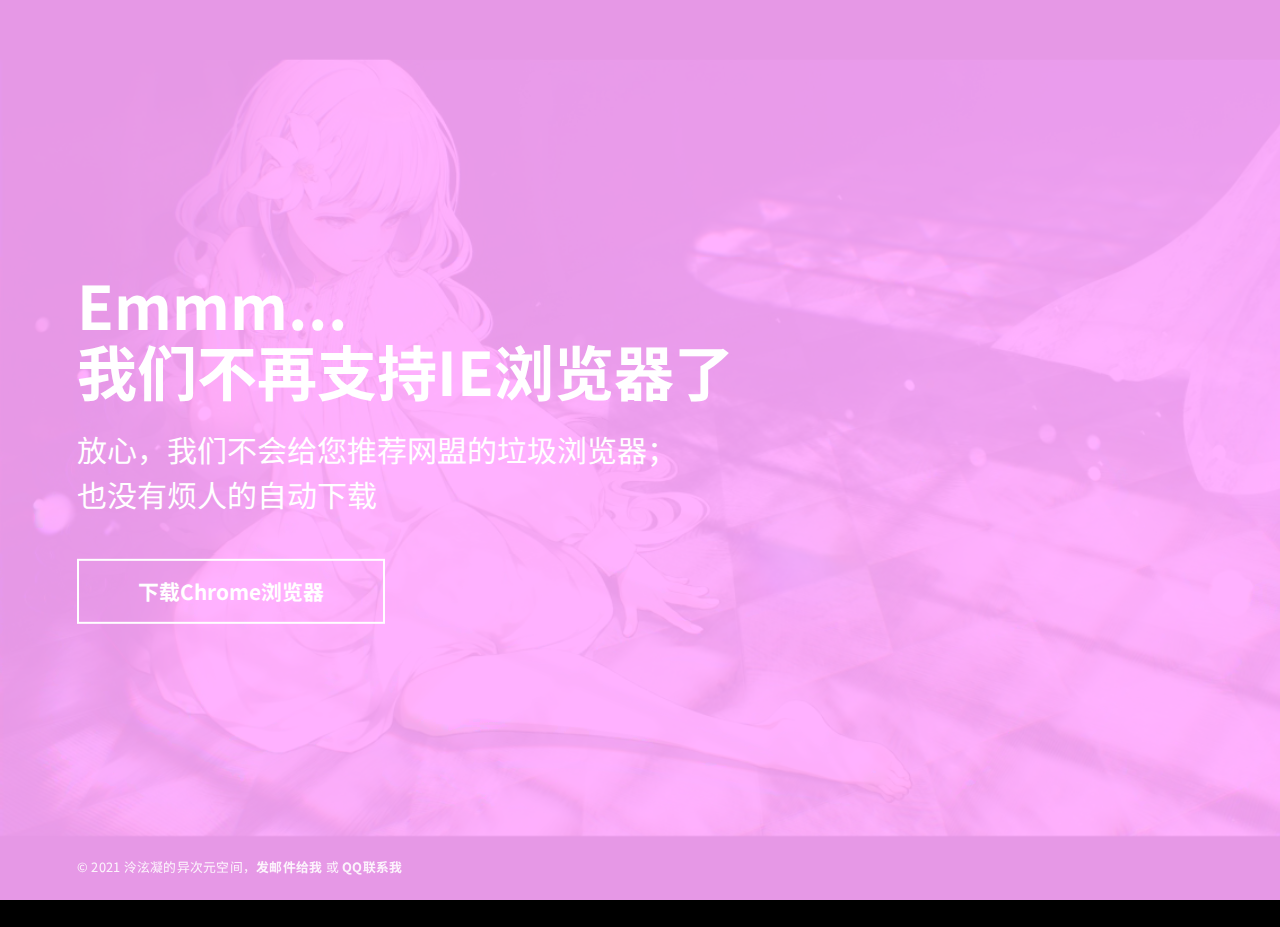
<file: blockie/blockie.html>
<!doctype html>

<html lang="zh-cn">
   
   
    <head>
       
       
        <!-- META -->
        <meta charset="utf-8">
        
        <meta name="viewport" content="width=device-width, initial-scale=1, maximum-scale=1, user-scalable=no">
       
        <!-- PAGE TITLE -->
        <title>浏览器不受支持</title>
       
        <!-- FAVICON -->
        <link rel="shortcut icon" href="assets/img/favicon.png">
       
        <!-- FONTS -->
        <link href="https://fonts.googleapis.com/css?family=Noto+Sans+SC&display=swap&subset=chinese-simplified" rel="stylesheet"> 
       
        <!-- STYLESHEETS -->
        <link rel="stylesheet" type="text/css" href="assets/css/plugins.css">
        <link rel="stylesheet" type="text/css" href="assets/css/main.css">
        
        
    </head>

   
    <body>
    
       
        <!-- HERO -->
        <div class="hero">
          
          
           <!-- FRONT CONTENT -->
           <div class="front-content">

              
               <!-- CONTAINER MID -->
               <div class="container-mid">
                 
                  <h1>Emmm...<br>我们不再支持IE浏览器了</h1>
                  <p class="subline">放心，我们不会给您推荐网盟的垃圾浏览器；也没有烦人的自动下载</p>
                  <a href=https://www.google.cn/chrome/index.html">下载Chrome浏览器</a>  

               </div>
               <!-- /CONTAINER MID -->

              
               <!-- FOOTER -->
               <div class="footer">
                  
                   <p>© 2021 泠泫凝的异次元空间，<a href="mailto:lingxuanning@outlook.com">发邮件给我</a> 或 <a href="http://wpa.qq.com/msgrd?v=3&uin=1762165046&site=qq&menu=yes">QQ联系我</a></p>
                   
               </div>
               <!-- /FOOTER -->

          
           </div>
           <!-- /FRONT CONTENT -->
          
          
           <!-- BACKGROUND CONTENT -->
           <div class="background-content">
              
               <div class="background-overlay"></div>
               <div class="background-img"></div>

           </div>
           <!-- /BACKGROUND CONTENT -->

       
        </div>
        <!-- /HERO -->
        
        
        <!-- JAVASCRIPTS -->
        <script type="text/javascript" src="assets/js/plugins.js"></script>
        <script type="text/javascript" src="assets/js/main.js"></script>
   
   
    </body> 
    
    
</html>
</file>
<file: blockie/assets/css/main.css>
/** 1. Basic
*******************************************************************/

html
{
    font-size: 16px;
}

body
{
    font-weight: 300;
    font-style: normal;

    overflow: hidden;

    color: #fff;
    background: #000;

    -webkit-font-smoothing: antialiased;
}

h1,
h2,
h3,
h4,
h5,
h6,
p,
a
{
    font-family: 'Noto Sans SC', sans-serif;
    font-weight: normal;

    color: #fff;
}

h1
{
    font-size: 3.75rem;
}

h2
{
    font-size: 3.125rem;
}

h3
{
    font-size: 2.5rem;
}

h4
{
    font-size: 1.875rem;
}

h5
{
    font-size: 1.25rem;
}

h6
{
    font-size: 1.125rem;
}

p
{
    font-size: 1rem;
}
.tlinks{text-indent:-9999px;height:0;line-height:0;font-size:0;overflow:hidden;}
a,
a:hover,
a:focus
{
    cursor: pointer;
    -webkit-transition: all 300ms ease;
         -o-transition: all 300ms ease;
            transition: all 300ms ease;
    text-decoration: none;
}

a:hover
{
    color: #fff;
}

@media (max-width:700px)
{
    html
    {
        font-size: 15px;
    }
}

@media (max-width:500px)
{
    html
    {
        font-size: 10px;
    }
}

@media (max-width:350px)
{
    html
    {
        font-size: 9px;
    }
}

@media (orientation:landscape) and (max-height:420px)
{
    html
    {
        font-size: 10px;
    }
}



/** 2. Hero
*******************************************************************/

.hero
{
    position: absolute;
    z-index: 1;
    top: 0;
    left: 0;

    width: 100%;
    height: 100%;
}

.hero .container-mid
{
    position: absolute;
    top: 50%;
    left: 0;

    width: 100%;

    -webkit-transform: translateY(-50%);
        -ms-transform: translateY(-50%);
            transform: translateY(-50%);
    text-align: center;
}



/** 3. Hero --> Front Content 
*******************************************************************/

.hero .front-content
{
    position: absolute;
    z-index: 2;
    top: 0;
    right: 0;
    left: 6vw;

    height: 100%;
}

.hero .front-content .container-mid
{
    position: absolute;
    top: 50%;
    left: 0;

    width: 100%;

    -webkit-transform: translateY(-50%);
        -ms-transform: translateY(-50%);
            transform: translateY(-50%);
    text-align: left;
}

.hero .front-content .container-mid h1
{
    font-weight: bold;
    line-height: 1.1em;

    margin-top: 0;
    margin-bottom: .4em;
}

.hero .front-content .container-mid p.subline
{
    font-size: 1.875rem;
    line-height: 1.5em;

    max-width: 20em;
    margin-bottom: 1.4em;
}

.hero .front-content .container-mid a
{
    font-size: 1.3rem;
    font-weight: bold;
    line-height: 2.95em;

    position: relative;

    display: inline-block;
    overflow: hidden;

    padding: 0 2.85em;

    -webkit-transition: all .2s linear;
         -o-transition: all .2s linear;
            transition: all .2s linear;

    color: #fff;
    border: 2px solid #fff;
    background: none;
}

.hero .front-content .container-mid a:hover
{
    color: #111;
}

.hero .front-content .container-mid a:after
{
    position: absolute;
    z-index: -1;
    top: 0;
    right: 0;
    left: auto;

    width: 0;
    height: 100%;

    content: '';
    -webkit-transition: all .3s cubic-bezier(1, 0, 0, 1);
         -o-transition: all .3s cubic-bezier(1, 0, 0, 1);
            transition: all .3s cubic-bezier(1, 0, 0, 1);

    background: #fff;
}

.hero .front-content .container-mid a:hover:after
{
    right: auto;
    left: 0;

    width: 100%;
}

.hero .front-content .footer
{
    position: absolute;
    bottom: 14px;

    text-align: left;
}

.hero .front-content .footer p
{
    font-size: .8rem;

    letter-spacing: .02em;

    opacity: .9;
}

.hero .front-content .footer p a
{
    font-weight: bold;
}

@media (max-width:500px)
{
    left: 10vw;
}

@media (orientation:landscape) and (max-height:550px)
{
    .hero .front-content .footer
    {
        display: none;
    }
}



/** 4. Hero --> Background Content 
*******************************************************************/

.hero .background-content
{
    position: absolute;
    z-index: 1;
    top: 0;
    left: 0;

    width: 100%;
    height: 100%;
}

.hero .background-content .background-overlay
{
    position: absolute;
    z-index: 50;
    top: 0;
    left: 0;

    width: 100%;
    height: 100%;

    opacity: .9;
    background: rgb(255, 168, 255);
}

.hero .background-content .background-img
{
    position: absolute;
    z-index: 1;
    top: 0;
    left: 0;

    width: 100%;
    height: 100%;

    -webkit-transition: opacity 1s ease;
         -o-transition: opacity 1s ease;
            transition: opacity 1s ease;

    opacity: 0;
    background: url(../img/background.jpg);
    background-repeat: no-repeat;
    background-size: cover;
}


/* Page Enter Animation */

.hero .background-content .background-img
{
    -webkit-transition: opacity 1s ease;
         -o-transition: opacity 1s ease;
            transition: opacity 1s ease;

    opacity: 0;
}

body.page-loaded .hero .background-content .background-img
{
    opacity: 1;
}
</file>
